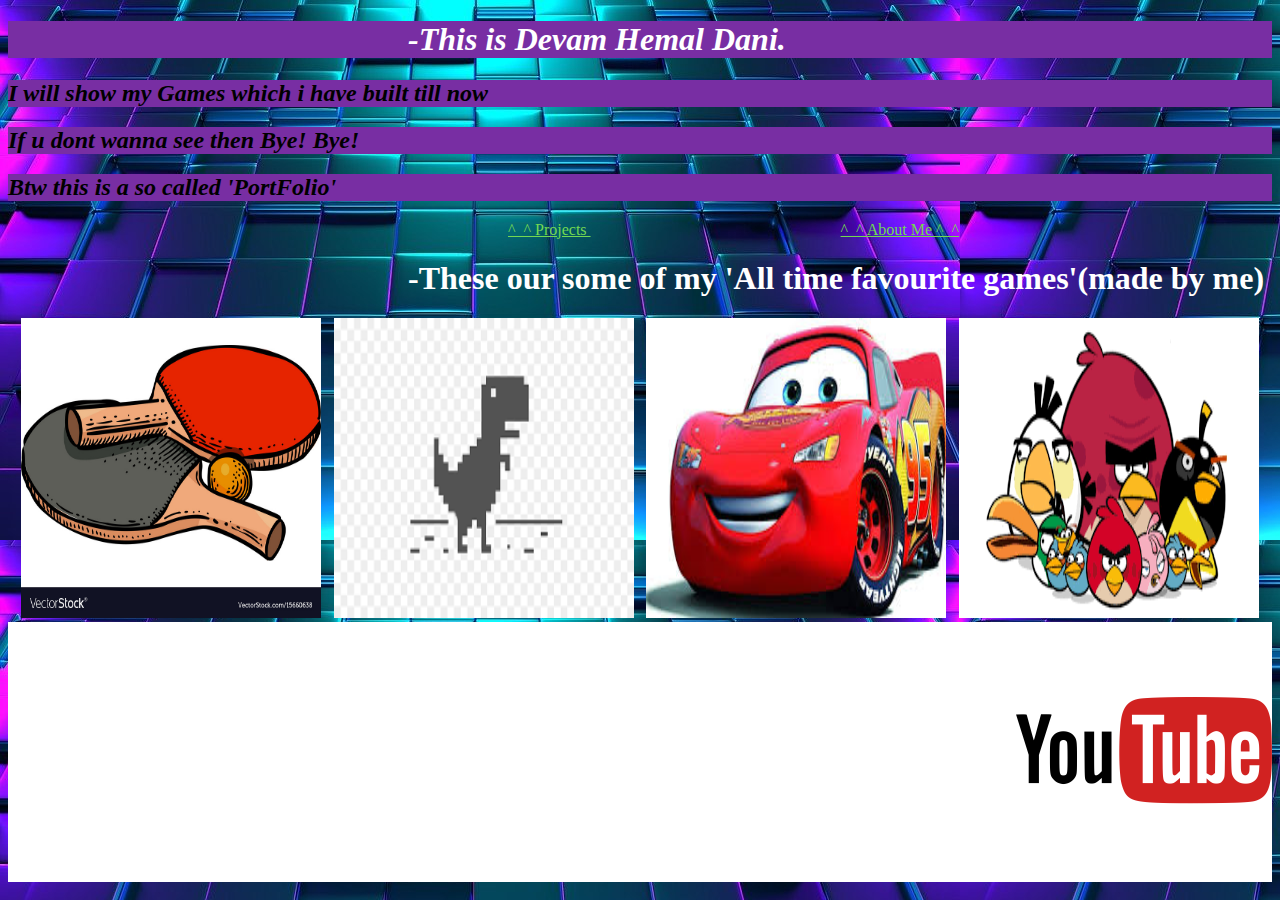
<file: Index.html>
<!DOCTYPE html>
<html>
    <head>
<title>
Devam's PortFolio
</title>
<link rel = "stylesheet"
type = "text/css"
href = "style.css"/>
    </head>
    <body>
        
            <div class = "header">
            <h1> -This is Devam Hemal Dani.</h1>
            <h2>I will show my Games which i have built till now</h2>
            <h2>If u dont wanna see then Bye! Bye!</h2>
            <h2>Btw this is a so called 'PortFolio'</h2>
            </div>

        <div class = "menu">
        <a href = "Index.html">
            ^_^ Projects
        </a>
        <a href = "AboutMe.html">
            ^_^ About Me ^_^ 
        </a>
             </div>
        <h1>
            -These our some of my 'All time favourite games'(made by me)
        </h1>
        <div class = "grid">

            <div class = "item">
        <a href = "https://studio.code.org/projects/gamelab/Yes37ahOY9C3vKU4xUrkHJttpzvrovLxLxdElnACz5k"><img src = "Ping-Pong(IMG).jpg" width = "300" height="300"/>
        </a>
        <p> write anything</p>
        </div>

        <div class = "item">
        <a href = "https://devam-diddly.github.io/T-rex/index.html"><img src = "T-rex(IMG).png"  width = "300" height="300">
        </a>
        <p> write anything</p>
        </div>

        <div class = "item">
        <a href = "https://devam-diddly.github.io/Class-41-New-/index.html"><img src = "CarRacing(IMG).jpg"  width = "300" height="300">
        </a>
        <p> write anything</p>
        </div>

        <div class = "item">
        <a href = "https://devam-diddly.github.io/class-33/index/html"><img src = "AngryBirds(IMG).png"  width = "300" height="300">
        </a>
        <p> write anything</p>
        </div>

        </div>

        <div class = "footer">
            <a href = "https://www.youtube.com/channel/UCJIgH7khtVBEKCV2FvuTidA/featured"><img src = "utubeIcon.png">
            </a>
            </div>

    </body>
</html>
</file>
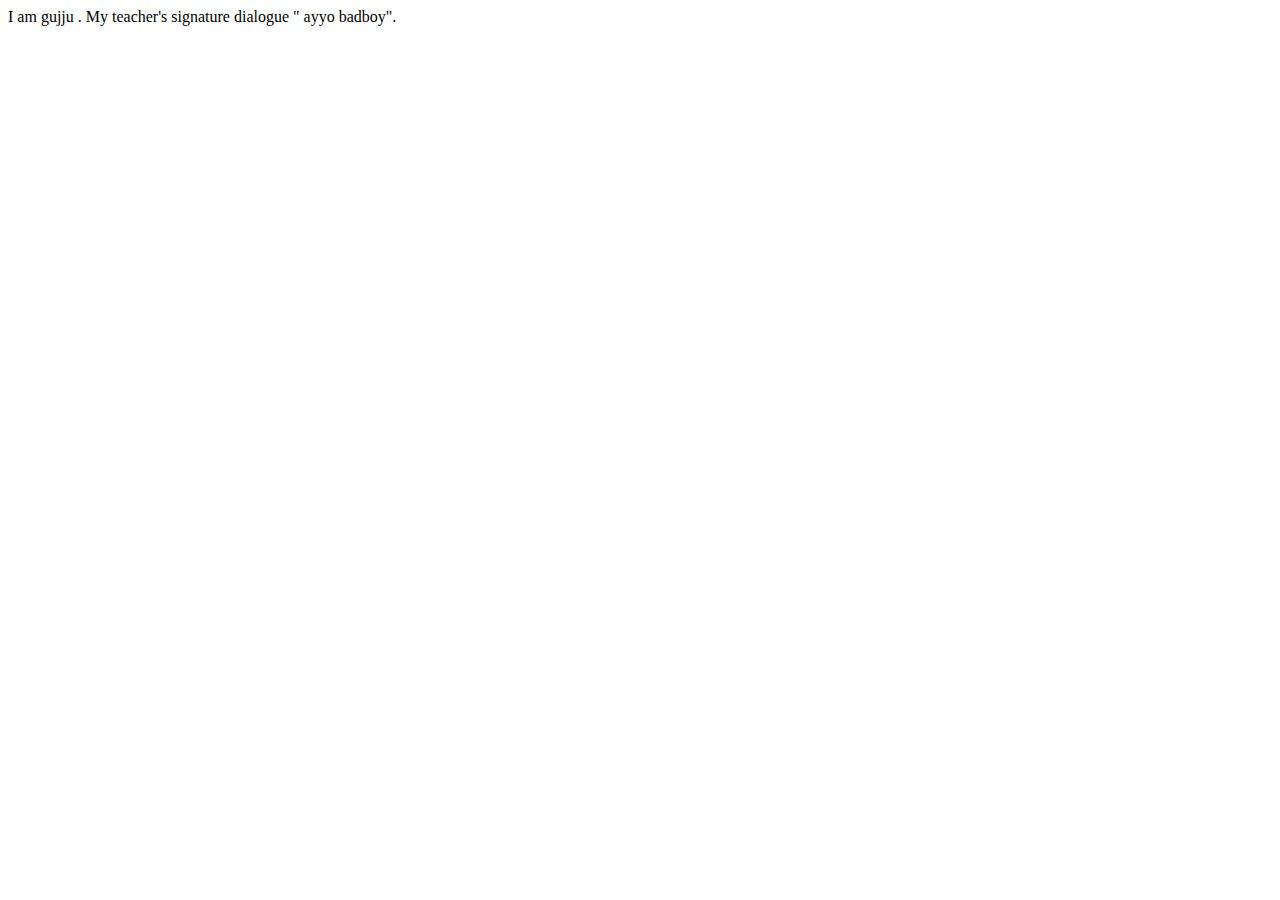
<file: AboutMe.html>
<html>
    <head>
        <title>
            About Me
        </title>
    </head>
    <body>
        <p>
            I am gujju . My teacher's signature dialogue " ayyo badboy".
        </p>
    </body>
</html>
</file>
<file: style.css>
h1 {
    color: rgb(255, 255, 255);
    padding-left: 400px;
}
/* *{
    border: solid;
}
*/ 

.header *{
    background-color: #782ea3;
    display: flex;
    justify-content: space-between;
    font-style: oblique;
    font-family:  BlinkMacSystemFont;
}


.grid{
    display: flex;
    flex-wrap: wrap;
    justify-content: space-evenly;
    font-style: italic;
    font-family: Franklin Gothic Medium;
}

.footer{
    background-color: rgb(255, 255, 255);
    display: flex;
    justify-content: flex-end;
    font-style: inherit;
    font-family: Lucida Sans;
    
}

p,h2{
    text-align: center;
}

body{background-image: url("cube-3319359_960_720.jpg");

}

a:link{
    color: rgb(114, 216, 82);

}

a:visited{
    color: rgb(255, 255, 255);
}

.menu{
    padding-left: 250px;

}

.menu a{
    margin-left: 250px;

}
    
.item{
    position:relative;
}

.item p{
    position:absolute;
    top: 50%;
    left:50%;
    transform: translate(-50% ,-50%);
    opacity: 0;
}

.item :hover p{
    opacity: 1;

     
}

.item :hover img{
    opacity: 0.333;
    
     
}
</file>
